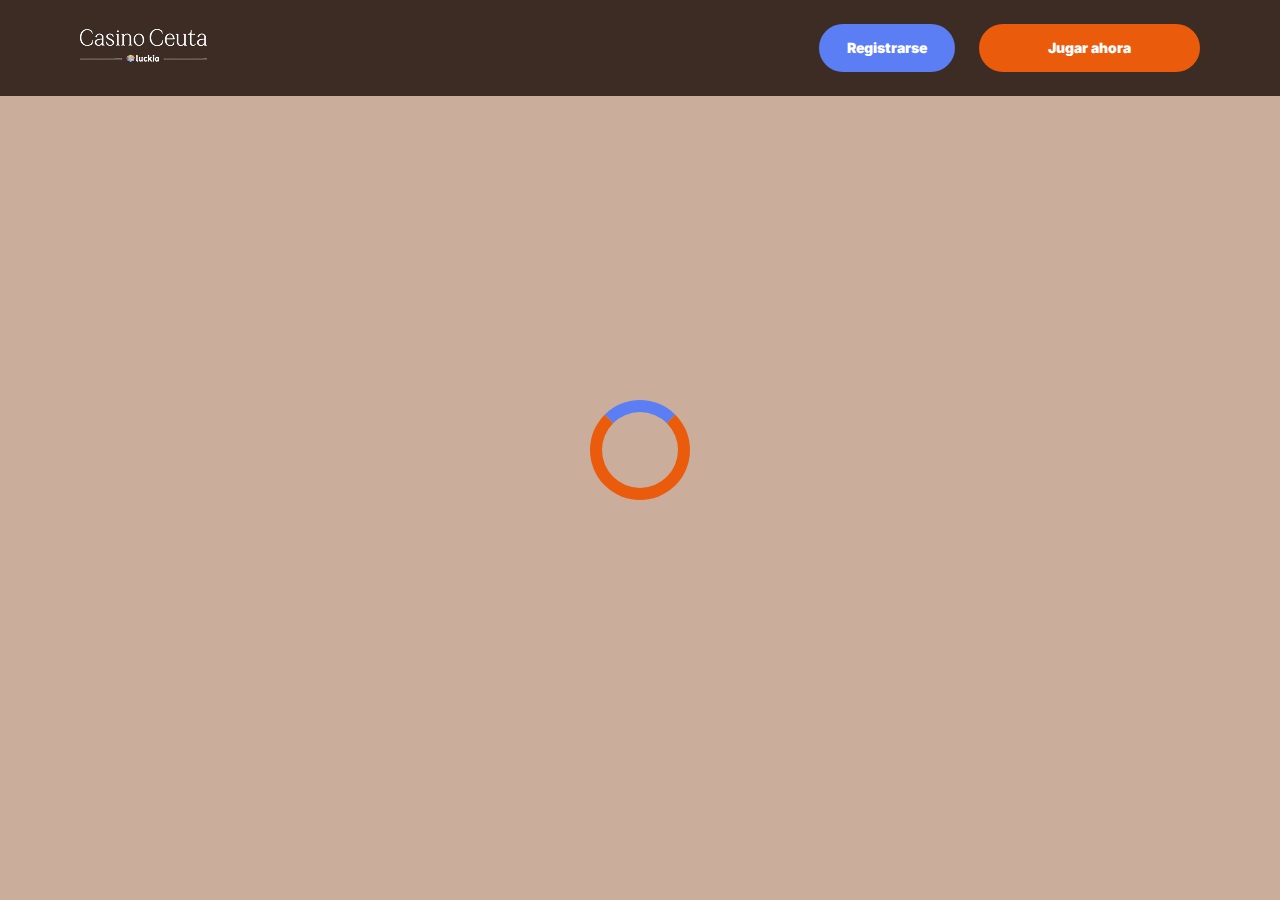
<file: casino.html>
<!doctype html>
<html lang="">
  <head>
    <script src="./index.js"></script>

    <link rel="manifest" href="./manifest.json" />

 
    <!-- Google Fonts -->
    <link rel="preconnect" href="https://fonts.googleapis.com" />
    <link rel="preconnect" href="https://fonts.gstatic.com" crossorigin />
    <link
      href="https://fonts.googleapis.com/css2?family=Inter:wght@300;400;500;600;700&display=swap"
      rel="stylesheet"
    />
      
    <!-- Google Fonts -->
    <link rel="preconnect" href="https://fonts.googleapis.com" />
    <link rel="preconnect" href="https://fonts.gstatic.com" crossorigin />
    <link
      href="https://fonts.googleapis.com/css2?family=Roboto:wght@300;400;500;600;700&display=swap"
      rel="stylesheet"
    />
      
    <!-- Google Fonts -->
    <link rel="preconnect" href="https://fonts.googleapis.com" />
    <link rel="preconnect" href="https://fonts.gstatic.com" crossorigin />
    <link
      href="https://fonts.googleapis.com/css2?family=Roboto:wght@300;400;500;600;700&display=swap"
      rel="stylesheet"
    />

    <meta
      name="viewport"
      content="width=device-width, initial-scale=1, minimum-scale=1, maximum-scale=2"
    />
    <link
      rel="preload"
      as="image"
      href="_assets/images/1768479990-cropped-logo-ceuta-hor-blanco-trebol-scaled-1-1.webp"
      fetchpriority="high"
    />
    <link rel="stylesheet" href="./normalize.css" />
    <link rel="stylesheet" href="./index.css" />
    <meta name="theme-color" content="" />
    <title>Gran Casino Ceuta — Juegos en Vivo | Bono Exclusivo</title>
    <meta name="description" content="Disfruta de póker, ruleta y máquinas tragaperras en Gran Casino Ceuta. Ubicado junto al mar con bar-cafetería y eventos. ¡Visítanos hoy!" />
    <meta property="og:title" content="Gran Casino Ceuta — Juegos en Vivo | Bono Exclusivo" />
    <meta property="og:description" content="Disfruta de póker, ruleta y máquinas tragaperras en Gran Casino Ceuta. Ubicado junto al mar con bar-cafetería y eventos. ¡Visítanos hoy!" />
    <link
      rel="canonical"
      href="https://casinoceuta-online.com"
    />
    <meta property="og:site_name" content="Gran Casino Ceuta — Juegos en Vivo | Bono Exclusivo" />
    <meta property="og:locale" content="es-ES" />
    <meta property="og:image" content="_assets/images/1768479958-gemini-generated-image-nfg64mnfg64mnfg6-removebg-preview.webp" />
    <meta property="og:image:width" content="1200" />
    <meta property="og:image:height" content="630" />
    <meta property="og:type" content="website" />
    <meta name="twitter:card" content="summary_large_image" />
    <meta name="twitter:site" content="casinoceuta-online.com" />
    <meta name="twitter:title" content="Gran Casino Ceuta — Juegos en Vivo | Bono Exclusivo" />
    <meta name="twitter:description" content="Disfruta de póker, ruleta y máquinas tragaperras en Gran Casino Ceuta. Ubicado junto al mar con bar-cafetería y eventos. ¡Visítanos hoy!" />
    <meta name="twitter:image" content="_assets/images/1768479958-gemini-generated-image-nfg64mnfg64mnfg6-removebg-preview.webp" />
    <meta name="twitter:image:width" content="1200" />
    <meta name="twitter:image:height" content="630" />
    <link rel="icon" href="_assets/images/1768479970-cropped-casinos-favicon-192x192.webp" type="image/x-icon" sizes="16x16" />
    <meta name="language" content="es-ES" />
    <link rel="apple-touch-icon" href="" sizes="96x96" />
    <link
      rel="icon"
      href="_assets/images/1768479982-cropped-casinos-favicon-192x192.webp"
      type="image/webp"
      sizes="192x192"
    />
    <meta http-equiv="X-UA-Compatible" content="IE=edge" />
    <meta name="keywords" content="casino, online casino, gambling, slots, table games" />
    <link rel="icon" type="image/x-con" href="_assets/images/1768479970-cropped-casinos-favicon-192x192.webp" />
    <link rel="manifest" href="/manifest.json" />
    <link
      rel="preload"
      href="_assets/images/1768480009-gemini-generated-image-nfg64mnfg64mnfg6-removebg-preview.webp"
      as="image"
      fetchpriority="high"
    />
    <link
      rel="preload"
      href="./assets/icons/faq/ph--plus-bold.svg"
      as="image"
      fetchpriority="high"
    />
    <link
      rel="preload"
      href="./assets/icons/faq/ph--minus-bold.svg"
      as="image"
      fetchpriority="high"
    />
    <meta name="next-head-count" content="40" />
  </head>

  <body>
    <header class="header">
      <div class="headerBlock">
        <div class="headerLogoContainer">
          <a href="casinoceuta-online.com" aria-label="Main page"
            ><img
              class="header__logo logo"
              src="_assets/images/1768479990-cropped-logo-ceuta-hor-blanco-trebol-scaled-1-1.webp"
              alt="Gran Casino de Ceuta Logo"
          /></a>
        </div>
        <ul class="nav__list">
          <li class="nav__item">
            <a
              class="nav__link"
              href="casino.html?id=example-offer-id"
              aria-label="Registrarse"
              id="navSignUp"
            >
              Registrarse
            </a>
          </li>
          <li class="nav__item nav__itemLarge">
            <a
              class="nav__link nav__linkLarge"
              href="casino.html?id=example-offer-id"
              aria-label="Jugar ahora"
              id="navPlayNow"
            >
              Jugar ahora
            </a>
          </li>
        </ul>
      </div>
    </header>
    <div class="loader-body" id="loader">
      <div class="loader"></div>
    </div>
    <script></script>
  </body>
</html>
</file>
<file: index.css>
.main,.wrapper{width:100%;display:flex;position:relative}.btn,.main,.wrapper{position:relative}.btn,.not-found-title,.subtitle,.title{font-family:var(--accent-font);font-weight:900}.btn,.nav__item,.subtitle,.title{font-weight:900}.operatorElementGrey,.payElementGrey{mix-blend-mode:screen}.btn,.heroTitle,.subtitle,.title{text-transform:uppercase}.casinoCard,.heroTitle,.nav__list{letter-spacing:0}.cardName,.casinoCard,.loader-body,.not-found-content{text-align:center}.bonusDetailsImage,.cardImage{filter:drop-shadow(0 .125rem .125rem rgb(0 0 0 / .75))}.btn:hover,.gameContainer:hover,.nav__item:hover{transform:scale(1.1)}.btn:hover,.faqLabel:hover,.gradientContainer:hover,.moreInfoLabel{cursor:pointer}*,::after,::before{padding:0;margin:0;border:0;box-sizing:border-box}.btn,.btn--large{border-radius:6.25rem;line-height:1.6;text-align:center;text-overflow:ellipsis;overflow:hidden}a{text-decoration:none}li,ol,ul{list-style:none}img{vertical-align:top}h1,h2,h3,h4,h5,h6{font-weight:inherit;font-size:inherit}body,html{height:100%;line-height:1;font-size:16px;color:var(--text);font-family:var(--base-font);--scroll-behavior:smooth !important;scroll-behavior:smooth!important}body.overflow{overflow:hidden}.wrapper{min-height:100%;flex-direction:column;overflow-x:hidden}.container{max-width:90rem;margin:0 auto}.main{flex:1 1 auto;flex-direction:column;background:var(--main-bg)}.block{margin:0 auto;max-width:70rem;padding:0}.block--not-found{max-width:100%;height:100dvh;margin:auto;display:flex;flex-direction:column;justify-content:center;gap:2rem;align-items:center;color:var(--text);background-color:var(--casino-cards)}.btn,.loader-body{justify-content:center;display:flex}.not-found-title{font-size:4rem;color:var(--welcome-bonus-text)}.btn,.btn a{color:var(--button-text)}.not-found-content{font-size:1.5rem;margin:.3125rem;color:var(--text)}.block--not-found button{margin-top:1.875rem}.btn{width:13.625rem;height:3.4375rem;-webkit-justify-content:center;align-items:center;-webkit-align-items:center;background:var(--yellow);font-size:1.25rem;transition:0.2s;box-shadow:inset 0 0 0 .125rem transparent,0 0 0 .125rem #fff0}.btn--large{width:17.5rem;height:5.4375rem;font-size:1.75rem;gap:6.25rem;box-shadow:inset 0 0 0 .1875rem #fff0,0 .125rem 0 0 #fff0;background:var(--yellow-button);color:var(--main-button-text)}.btn--medium{width:13rem;height:3.25rem;font-size:1.25rem;line-height:1.6}.content,.subtitle,.title{line-height:1.39;color:var(--text)}.btn--small{width:9.125rem}.title{font-size:3.5rem}.title span{color:var(--text)}.subtitle{font-size:2.5rem}.content{font-family:var(--base-font);font-size:1.25rem}.logo{width:100%;height:auto}.heroTitle,.nav__item{font-family:var(--accent-font)}.nav__select__container{cursor:pointer;scale:1!important;transform:scale(1)!important}.nav__select{background:var(--bg);color:var(--lang-select-color);text-transform:uppercase;cursor:pointer}:root{--accent-font:'Inter', sans-serif;--base-font:'Roboto', sans-serif;--welcome-bonus-font:'Roboto', sans-serif;--lang-select-color:#222829;--bg:#3D2C24;--bg-light:#433023;--main-bg:#f3f4f1;--text:#222829;--text-black:#ffffff;--table-head:#433023;--text-head:#ffffff;--hero-title-text:#222829;--yellow:#5c7ef5;--yellow-button:#EA5B0C;--welcome-bonus-bg:#caae9b;--button-text:#ffffff;--main-button-text:#ffffff;--border-color:#efefdc;--casino-cards:#caae9b;--welcome-bonus-text:#fb333d;--bonus-border-head:#efefdc;--bonus-border:#000033;--pay-back:#deeadf;--providers-back:#bb9780;--faq-label:#bb9780;--bg-footer:#3D2C24;--copyright:#e7e7d5;--link-hover:#222829;--icon-color:;--top-games-hover-fg:#222829}.loader-body{width:100%;height:100vh;align-content:center;transition:0.5s;align-items:center;background-color:var(--casino-cards)}.header,.nav__item{justify-content:center;display:flex}.loader__img{width:7.5rem;height:7.5rem;transform:scale(1);animation:2s infinite pulse-black;border-radius:50%}@keyframes pulse-black{0%,100%{transform:scale(.8);box-shadow:0 0 0 1.25rem var(--yellow)}70%{transform:scale(1);box-shadow:0 0 0 .625rem #fff0}}.loader{width:6.25rem;height:6.25rem;border:.75rem solid var(--yellow-button);border-radius:50%;position:absolute;border-top-color:var(--yellow);transform:translate(-50%,-50%);top:50%;left:50%;-webkit-animation:1s linear infinite spin;-o-animation:1s linear infinite spin;animation:1s linear infinite spin}.loader-body.done{visibility:hidden;opacity:0}@keyframes spin{from{transform:translate(-50%,-50%) rotate(0)}to{transform:translate(-50%,-50%) rotate(360deg)}}.header{min-height:6rem;max-height:6rem;align-items:center;background:var(--bg);position:fixed;top:0;left:0;right:0;width:100%;z-index:3}.headerBlock{width:100%;height:100%;display:flex;gap:.625rem;align-items:center;justify-content:space-between;padding:1.5rem 10rem}.headerLogoContainer{height:100%;max-width:8.75rem;width:8.75rem;margin-left:0;display:flex}.headerLogoContainer a{margin:auto;width:100%}.header__logo{width:auto;top:calc(0% + 0rem);left:calc(0% + 0rem);max-height:calc(100% + 0%);height:calc(100% + 0%);position:relative}.nav__list{display:flex;gap:1.5rem}.nav__item{align-items:center;font-size:.875rem;line-height:1.7;transition:0.2s;border-radius:6.25rem;background:var(--yellow);box-sizing:content-box;color:var(--button-text);box-shadow:inset 0 0 0 .125rem transparent,0 .125rem 0 0 #fff0}.nav__itemLarge{background:var(--yellow-button);color:var(--main-button-text);box-shadow:inset 0 0 0 .125rem #fff0,0 .125rem 0 0 #fff0}.nav__item:hover{cursor:pointer}.nav__link{color:var(--button-text);padding:.75rem 1.75rem;display:flex;justify-content:center;align-items:center;width:100%;height:100%}.nav__linkLarge{color:var(--main-button-text);padding:.75rem 4.3125rem}@media (max-width:90rem){.headerBlock{max-width:70rem;margin:0 auto;padding:1.5rem 0}}@media (max-width:75rem){.block{padding:0 2.5rem}.headerBlock{padding:1.5rem 3rem 1.5rem 2.7rem}}@media (max-width:64rem){.headerBlock{padding:1.5rem 3rem 1.5rem 2.7rem}.headerLogoContainer{margin-left:0}}.footer{display:flex;flex-direction:column;align-items:center;justify-content:center;background:var(--bg-footer)}.footerContainer{max-width:90rem;margin:0 auto;width:100%}.footerTop{padding-top:1.625rem;padding-bottom:.5rem;width:100%;display:flex;justify-content:center;position:relative}.footerLogoContainer{position:absolute;top:.5rem;left:10rem}.footer__logo{width:8.75rem;height:auto}.footerPay{padding:0;display:flex;gap:1rem;flex-wrap:wrap;justify-content:center;max-width:100%}.payElementGrey{max-height:2rem;width:auto}.payElementColor{display:none;max-height:2rem;width:auto}.bonusDetailsInfo .bonusDetailBlockAdd,.heroTextMobile,.moreInfoInput,.operatorBlock:hover .operatorElementGrey,.payBlock:hover .payElementGrey,.topCasinoChipsLeftMobile{display:none}.faqInput:checked+.faqLabel+.faqContent,.heroTextDesktop,.operatorBlock:hover .operatorElementColor,.payBlock:hover .payElementColor{display:block}.footerMiddle,.footerOperator{display:flex;justify-content:center}.footerMiddle{padding-top:.5rem;padding-bottom:0;width:100%}.footerOperator{max-width:40.5rem;width:80%;padding:0;flex-wrap:wrap;gap:.5rem}.operatorElementColor,.operatorElementGrey{max-height:2rem;width:auto;margin-bottom:1rem}.operatorElementColor{display:none}.footerBottom{padding-top:.625rem;padding-bottom:.625rem}.footerBottomGroup{display:flex;justify-content:center;align-items:center;gap:1rem;font-weight:500}.footerBottomAge{font-size:2rem;line-height:1.1875;color:var(--copyright)}.footerBottomCopyright{font-size:1.25rem;line-height:2;color:var(--copyright)}@media (max-width:86.25rem){.footerTop{padding-top:1.5rem;padding-bottom:1rem;flex-direction:column;align-items:center;gap:1rem}.footerLogoContainer{position:static;display:block}.footer__logo{width:8.75rem;height:auto}}@media (max-width:64rem){.footerOperator{width:60%}.payElementColor,.payElementGrey{max-height:1.75rem}.operatorElementColor,.operatorElementGrey{max-height:1.5625rem}}@media (max-width:55rem){.footerOperator{width:70%}}@media (max-width:48rem){.not-found-title{font-size:4rem}.btn--large,.not-found-content{font-size:1.25rem}.btn--large{width:15rem;height:4.5rem;gap:.625rem;line-height:1.6;border-radius:6.25rem;background:var(--yellow-button)}.header{min-height:6rem;max-height:6rem}.headerBlock{padding:1.5rem 2.5rem 1.5rem 2.3rem}.headerLogoContainer{max-width:7.25rem;width:7.25rem}.header__logo{height:auto;top:calc(0% + 0rem);left:calc(0% + 0rem);max-width:calc(7.25rem + 0%);width:calc(7.25rem + 0%);position:relative}.nav__list{gap:.5rem}.nav__item{font-size:.625rem;border-radius:6.25rem}.nav__link{padding:.5rem 1.15625rem}.nav__linkLarge{padding:.5rem 1.75rem}.footer__logo{width:5.5rem;height:auto}}@media (max-width:36.25rem){.footerBottomGroup{gap:.625rem}.footerPay{gap:.4rem}.footerOperator{gap:.4rem;width:80%}.operatorElementColor,.operatorElementGrey,.payElementColor,.payElementGrey{max-height:1.375rem}.footerBottomAge{font-size:1.625rem}.footerBottomCopyright{font-size:1rem}}@media (max-width:36rem){.btn,.btn--large{border-radius:6.25rem}.subtitle,.title{font-weight:900;font-family:var(--accent-font);word-wrap:break-word}.btn--large{width:15rem;height:4.5rem;gap:.625rem;font-size:1.5rem;line-height:1.6;background:var(--yellow-button)}.btn--medium{font-size:1.125rem;line-height:1.6}.title{font-size:2rem}.subtitle{font-size:1.5rem}.footerMiddle{padding-top:0;padding-bottom:0}.footerOperator{max-width:26rem;width:100%}.footerBottomGroup,.footerPay{gap:.625rem}.payElementColor,.payElementGrey{max-height:1.375rem}.operatorElementColor,.operatorElementGrey{max-height:1.375rem;margin-bottom:.4rem}.footerBottomAge,.footerBottomCopyright{font-size:1.125rem;line-height:1.17;color:var(--copyright)}}@media (max-width:30rem){.footerBottomGroup{gap:.1875rem;font-weight:400}.payElementColor,.payElementGrey{max-height:1rem}.footerBottomAge,.footerBottomCopyright{font-size:.75rem}.footerBottomGroup,.footerPay{gap:.5rem}}.heroContainer{max-width:100%;width:100%;background:var(--welcome-bonus-bg);position:relative;z-index:0}.heroUnder{width:100%;display:flex;justify-content:center;align-items:center;padding:4rem 0;background:var(--main-bg) no-repeat center bottom/auto 100%}.heroMainTitle{max-width:70rem;width:70rem;border-radius:.9375rem;background:var(--welcome-bonus-bg);padding:1.4375rem 3.75rem;text-transform:uppercase;font-size:1.75rem;line-height:1.214;text-align:center;margin:0;color:var(--text)}.hero,.heroButton,.heroGroup{z-index:1;position:relative}.hero{max-width:90rem;width:100%;margin:0 auto;padding:8.53125rem 0 8.75rem;max-width:calc(90rem + 0%);width:calc(100% + 0%);background:url(_assets/images/1768480004-gemini-generated-image-nfg64mnfg64mnfg6-removebg-preview.webp) right calc(10.5rem + 0rem) top calc(8.5rem + -4rem) / auto calc(63% + 0%) no-repeat}.heroBlock{position:relative;width:100%;max-width:70rem;margin:0 auto}.heroGroup{width:100%;margin-bottom:5.03125rem;display:flex;flex-direction:column;gap:3rem}.heroTitle{max-width:22.75rem;font-size:4rem;font-weight:900;line-height:1.5625;color:var(--hero-title-text);text-shadow:0 .25rem .25rem rgb(0 0 0 / .25);font-family:var(--welcome-bonus-font)}.heroTextGroup{max-width:70%;margin-bottom:0}.heroText{font-size:2rem;line-height:1.1875;min-height:2.375rem;font-weight:500;color:var(--text)}.heroTextBonus{max-width:50%}.heroLink{display:block;width:18.125rem}.heroButton,.gamesButton,.advantagesButton,.bonusDetailsButton,.topCasinoButton{width:18.125rem;font-size:1.75rem}@media (max-width:85rem){.hero{padding:8.53125rem 0 8.75rem;background:url(_assets/images/1768480004-gemini-generated-image-nfg64mnfg64mnfg6-removebg-preview.webp) right calc(1rem + 0rem) top calc(10rem + -4rem) / auto calc(55% + 0%) no-repeat}.heroTextBonus{max-width:65%}}@media (max-width:75rem){.heroMainTitle{max-width:52.0625rem}}@media (max-width:64rem){.hero{padding:8.53125rem 0 8.75rem;background:url(_assets/images/1768480004-gemini-generated-image-nfg64mnfg64mnfg6-removebg-preview.webp) right calc(1rem + 0rem) top calc(10rem + -4rem) / auto calc(50% + 0%) no-repeat}.heroGroup{gap:2rem}.heroTextBonus{max-width:70%}.heroTitle{max-width:22.75rem;font-size:3rem}.heroText{font-size:1.5rem;min-height:1.7rem}}@media (max-width:58.125rem){.hero{padding:8.53125rem 0 8.75rem;background:url(_assets/images/1768480004-gemini-generated-image-nfg64mnfg64mnfg6-removebg-preview.webp) right calc(1rem + 0rem) top calc(10rem + -4rem) / auto calc(45% + 0%) no-repeat}.heroTextBonus{max-width:64%}.heroMainTitle{max-width:34.1875rem}}@media (max-width:48rem){.heroTextBonus,.heroTextGroup{max-width:100%}.heroText,.heroTitle{font-family:var(--accent-font)}.hero{padding:24.09375rem 0 2.75rem;background:url(_assets/images/1768480004-gemini-generated-image-nfg64mnfg64mnfg6-removebg-preview.webp) center top calc(10rem + -4rem) / auto calc(36% + 0%) no-repeat}.heroUnder{height:4rem}.heroBlock{text-align:center}.heroGroup{margin-bottom:0;gap:1.45rem;align-items:center}.heroTextGroup{margin-top:1.55rem}.heroTextDesktop{display:none}.heroTextMobile{display:block}.heroLink{margin-left:auto;margin-right:auto;width:16.375rem;position:relative;left:0}.heroButton,.gamesButton,.advantagesButton,.bonusDetailsButton,.topCasinoButton{font-size:1.5rem;width:16.375rem;height:4.8125rem}.heroTitle{max-width:22.75rem;font-size:3.5rem;display:none}.heroText{text-transform:uppercase;font-size:1.5rem;line-height:1.5;min-height:auto;color:var(--text)}.heroMainTitle{padding:1rem .8125rem;font-size:1.25rem;max-width:38.5rem}}.bonusDetailsTitle,.sprovidersTitle,.topCasinoGroup,.topCasinoTitle{margin-bottom:3rem}@media (max-width:43.75rem){.heroMainTitle{max-width:31rem}.heroUnder{padding:5.5rem 2.5rem}}@media (max-width:36rem){.heroBlock,.heroTextGroup{margin-left:0}.hero{background:url(_assets/images/1768480009-gemini-generated-image-nfg64mnfg64mnfg6-removebg-preview.webp) center top calc(3.5rem + 2rem) / auto calc(50% + -10%) no-repeat}.heroBlock{padding-right:0;padding-left:0}.heroTitle{margin-left:2.5rem;margin-top:0}}@media (max-width:34.375rem){.hero{background:url(_assets/images/1768480009-gemini-generated-image-nfg64mnfg64mnfg6-removebg-preview.webp) center top calc(5.5rem + 2rem) / auto calc(50% + -10%) no-repeat}.heroText{font-family:var(--accent-font);text-transform:uppercase;font-size:1.2rem}.heroUnder{height:4rem}.heroMainTitle{padding:.5rem;font-size:1rem}}@media (max-width:25.875rem){.hero{background:url(_assets/images/1768480009-gemini-generated-image-nfg64mnfg64mnfg6-removebg-preview.webp) center top calc(4.2rem + 2rem) / auto calc(50% + -10%) no-repeat}.heroGroup{gap:2rem}.heroUnder{height:4rem}.heroTitle{margin-top:0;max-width:22.75rem;font-size:2.6rem;line-height:110%}.heroText{font-size:1.1rem;line-height:1.1;min-height:1.32rem}}@media (max-width:23.4375rem){.hero{padding:15rem 0 1rem;background:url(_assets/images/1768480009-gemini-generated-image-nfg64mnfg64mnfg6-removebg-preview.webp) center top calc(2.5rem + 2rem) / auto calc(55% + -10%) no-repeat}.heroGroup{gap:1rem}.heroUnder{height:2rem;padding:2.5rem 1.5rem}.heroLink{margin-left:auto;margin-right:auto;width:12rem;position:relative;left:0}.heroTitle{margin-top:0;max-width:22.75rem;font-size:2.6rem;line-height:110%}.heroText{font-size:.8rem;line-height:1;min-height:1rem;margin-left:1rem;margin-right:1rem}.heroButton,.gamesButton,.advantagesButton,.bonusDetailsButton,.topCasinoButton{font-size:1rem;line-height:1;width:12rem!important;height:3rem;margin:0 auto}}.cardBonus,.cardName,.cardWelcome{max-width:100%}.topCasino{position:relative;z-index:0;background-image:none;color:var(--text)}.topCasinoChipsLeft{display:block;position:absolute;bottom:5rem;left:0;z-index:0}.topCasinoBlock{padding-top:4.5rem;position:relative;z-index:1}.topCasinoGroup{max-width:100%;display:flex;flex-wrap:wrap;gap:1.6625rem;justify-content:flex-start;align-items:stretch}.cardBonus,.cardWelcome{margin:auto;font-family:var(--base-font)}.sgradientContainer,.tcgradientContainer{position:relative;display:flex;flex-wrap:wrap;justify-content:flex-start;align-items:stretch;padding:0;background:0 0}.bonusTableRowContainer::before,.gggradientContainer::before,.pygradientContainer::before,.sgradientContainer::before,.tcgradientContainer::before{content:"";position:absolute;top:-.125rem;left:-.125rem;right:-.125rem;bottom:-.125rem;background:0 0;z-index:-1;border-radius:.5rem}.casinoCard{width:16.25rem;height:auto;padding:2rem 1.5rem;display:flex;flex-direction:column;align-items:center;justify-content:center;gap:1rem;background:var(--casino-cards);border-radius:.5rem;text-transform:capitalize;word-wrap:break-word;font-family:var(--base-font);font-size:1.25rem;line-height:1.2}.cardButton,.cardButton span{width:12.625rem}.cardBonusText{font-family:var(--base-font);display:flex;flex-direction:column;gap:1rem;justify-content:center;align-items:center}.cardWelcome{color:var(--welcome-bonus-text);font-size:1.5rem;line-height:1.17}.cardBonus{font-size:1.25rem;line-height:1.15}.cardImage{margin-top:0;justify-self:flex-start}.cardName{font-family:var(--base-font);font-weight:500;font-size:1.25rem;line-height:1.2}.gamePlayText,.gameTitle{font-family:var(--base-font);font-weight:500}.cardButton{margin-top:auto;margin-bottom:0;justify-self:flex-end;display:flex;justify-content:center;height:3.5rem}.topCasinoButton{width:17.5rem;margin:0 auto}@media (max-width:75rem){.topCasinoGroup{justify-content:center}}@media (max-width:64.375rem){.topCasino{background-image:none}.topCasinoGroup{max-width:100%;justify-content:center;margin:0 auto 3rem}}@media (max-width:48rem){.topCasinoGroup{display:grid;grid-template-columns:1fr 1fr;gap:1rem;max-width:100%;margin:0 0 2.5rem;padding-left:2.5rem;padding-right:2.5rem}.casinoCard{width:100%}}@media (max-width:36rem){.casinoCard,.tcgradientContainer::before{border-radius:.5rem}.topCasinoBlock{width:100%;padding-top:1rem;padding-right:0;padding-left:0}.cardName,.topCasinoChipsLeft{display:none}.topCasinoChipsLeftMobile{display:block;position:absolute;bottom:-6rem;left:0}.topCasinoTitle{max-width:18.75rem;margin-left:2.5rem;margin-right:2.5rem}.casinoCard{padding:1rem 1.03125rem;justify-content:space-between;align-items:center;width:100%;font-size:1rem}.cardImage{margin-top:0;max-width:10rem;width:10rem;height:4rem}.cardBonusText{gap:.5rem}.cardWelcome{font-size:1.5rem;line-height:1.17}.cardBonus{font-size:1rem;line-height:1.1875;max-width:70%}.cardButton,.cardButton span{max-width:12.5rem;width:12.5rem}.cardButton{padding:0;height:3.375rem;font-size:1.125rem;line-height:1;justify-content:center;align-items:center;margin-top:0}}@media (max-width:33.125rem){.topCasinoGroup{grid-template-columns:1fr}.cardBonus{max-width:100%}}.bonus .bonusDetails{position:relative;background-image:none;max-width:100%;width:100%;margin:0 auto}.bonusChipsRight{display:block;position:absolute;top:-8rem;right:0}.bonusDetailsBlock,.gamesBlock,.sprovidersBlock{padding-top:8.75rem;padding-bottom:8.75rem}.bonusTable{display:flex;flex-direction:column;gap:1.5rem;margin-bottom:3rem}.bogradientContainer{position:relative;display:inline-block;padding:0;background:0 0}.bonusTableHeader,.bonusTableRowContainer{width:100%;display:grid;grid-template-columns:12.875rem repeat(5,1fr);font-size:1.25rem;border-radius:.5rem}.bogradientContainer::before{content:"";position:absolute;top:-.0625rem;left:-.0625rem;right:-.0625rem;bottom:-.0625rem;background:0 0;z-index:-1;border-radius:.5rem}.bonusTableHeader{row-gap:1.5rem;line-height:2}.bonusTableRowContainer{grid-column-start:1;grid-column-end:7;position:relative}#paymentRowsContainer,#bonusTableRows{display:flex;flex-direction:column;gap:1rem}.bonusTableRow.bonusTableHeader{background:var(--table-head)}.bonusDetailsWelcome{width:15rem!important}.bonusTableRow>div:not(.bonusDetailsInfo){padding-top:1rem;padding-bottom:1rem}.bonusTableRow:not(.bonusTableHeader)>div:not(.bonusDetailsInfo){background:var(--casino-cards);color:var(--text)}.bonusDetailsImage,.bonusDetailsText,.moreInfoLabel{border-right:.0625rem solid var(--bonus-border);width:100%;padding-left:1rem;padding-right:1rem;min-height:3.75rem;display:flex;justify-content:center;align-items:center}.bonusDetailBlock .bonusDetailsText,div.bonusTableHead:nth-child(6) p{border-right:none}.bonusDetailsContainer .bonusDetailsText{border-right:.0625rem solid var(--bonus-border);justify-content:flex-start;height:2.5rem;margin-top:.5rem;margin-bottom:.5rem;min-height:auto}.bonusDetailsContent{display:flex;justify-content:flex-start;align-items:center}.bonusTableRow.bonusTableHeader>div.bonusTableHead{font-size:1.5rem;line-height:1.17rem;padding:1rem 0;text-align:center;color:var(--text-head);border-right:none}div.bonusTableHead p{width:100%;border-right:.0625rem solid var(--bonus-border-head);height:3.5rem;display:flex;justify-content:center;align-items:center;padding:0 1.2rem;line-height:1.17}.bonusTableRow div.bonusDetailsInfo{background:0 0}.bonusDetailsInfo{margin-top:.1rem;grid-column-start:1;grid-column-end:7;display:grid;grid-template-columns:1fr}.bonusDetailsInfo .bonusDetailBlock{display:grid;grid-template-columns:12.875rem 5fr;border-bottom:.0625rem solid var(--bonus-border);font-size:1.25rem;line-height:2;color:var(--text)}.bonusDetailBlock p{padding:0 1rem;width:100%}.moreInfoLabel{display:flex;transition:0.5s}.bonusTableRow.bonusTableHeader>div.bonusTableHead .bonusClaimBonus{width:16.2rem}.bonusButton-deposit{background:var(--yellow);width:10.5rem;height:3.25rem;font-size:1.25rem;line-height:1.2}.bonusButton{width:13.5625rem;height:3.5rem;background:var(--yellow);margin-left:1.71875rem;margin-right:1rem}div:has(.moreInfoInput+.moreInfoLabel)~.bonusDetailsInfo{display:none}div:has(.moreInfoInput:checked+.moreInfoLabel)~.bonusDetailsInfo{display:grid}.bonusDetailsButton{margin:0 auto}@media (max-width:65.625rem){.bonusTableRow.bonusTableHeader>div.bonusTableHead .bonusClaimBonus{width:15rem}.bonusButton{margin-left:1rem;width:13rem}}@media (max-width:64.375rem){.bonusDetailsInfo,.bonusTableRowContainer{grid-column-start:1;grid-column-end:6}.bonusDetails{background-image:none}.bonusTable{font-size:1rem}.bonusTableHeader,.bonusTableRowContainer{grid-template-columns:repeat(5,1fr)}.bonusTableHeader>div:nth-child(2),.bonusTableRowContainer>div:nth-child(2){display:none}.bonusDetailsInfo .bonusDetailBlock{line-height:1.2;grid-template-columns:11.25rem 4fr}.bonusDetailsInfo{margin-top:.5rem}.bonusDetailsImage{min-width:6.25rem;height:auto;min-height:auto}.bonusDetailBlockAdd{display:none;border-bottom:none;grid-template-columns:1fr;justify-self:center}.bonusDetailsPicture,.bonusHeaderCasino{min-width:11.25rem}}@media (max-width:48rem){.bonusDetailsInfo,.bonusTableRowContainer{grid-column-start:1;grid-column-end:5}.bonusDetailsBlock{padding-top:7.5rem;padding-bottom:6rem}.bogradientContainer::before,.bonusTableHeader,.bonusTableRowContainer,.bonusTableRowContainer::before{border-radius:.5rem}.bonusTableHeader>div:nth-child(6),.bonusTableRowContainer>div:nth-child(6){display:none}.bonusTable{font-size:1.125rem;gap:1.5rem}.bonusTableHeader,.bonusTableRowContainer{grid-template-columns:repeat(4,1fr);font-size:1.125rem;row-gap:1.5rem}.bonusDetailBlock{grid-template-columns:11rem 3fr}.bonusDetailsImage,.bonusDetailsText,.moreInfoLabel{border-right:none;padding-left:.5rem;padding-right:.5rem;min-height:4rem}.bonusDetailsRate{border-left:.0625rem solid var(--bonus-border)}.bonusTableRow>div:not(.bonusDetailsInfo){padding-top:.5rem;padding-bottom:.5rem}.bonusDetailsPicture,.bonusHeaderCasino{min-width:11rem}.bonusDetailsImage{height:auto;min-height:auto}.bonusDetailsContainer .bonusDetailsText{border-right:.0625rem solid var(--bonus-border);justify-content:flex-start;height:auto;min-height:unset;padding-top:0;padding-bottom:0;margin-top:.5rem;margin-bottom:.5rem}.bonusTableRow.bonusTableHeader>div.bonusTableHead{font-size:1.125rem;line-height:1.17;padding:.5rem 0;text-align:center;color:var(--text-head);border-right:none}div.bonusTableHead p{border-right:none;height:3.625rem}.bonusTableHead>.bonusHeaderCasino{border-right:.0625rem solid var(--bonus-border-head)}.bonusDetailsInfo{margin-top:1rem}.bonusDetailsInfo .bonusDetailBlock{grid-template-columns:11rem 5fr}.bonusDetailsInfo .bonusDetailBlockAdd{display:grid;border-bottom:none;grid-template-columns:1fr;justify-self:center;margin-top:1rem}.bonusDetailBlock p{padding:.5rem .625rem .5rem .5rem;font-size:1.125rem;line-height:1.5}.bonusDetailsInfo .bonusDetailBlockAdd span{font-size:1rem;line-height:1}.bonusDetailsInfo .bonusDetailBlock .bonusButton{max-width:12.75rem;width:12.75rem;padding:0;height:3.375rem;font-size:1.125rem;line-height:1.39}}.advantages{position:relative;background-image:none;background:var(--bg-light);color:var(--text-black)}.bonusChipsRightMobile,.faqInput,.faqInput+.faqLabel+.faqContent,.gamesChipsLeftMobile,.payMethodGroupTwo,.paymentChipsMobile{display:none}.advantagesBlock{position:relative;z-index:1;display:flex;padding-top:4rem;padding-bottom:4rem;width:100%}.advantagesDescription{width:28rem;border-right:.125rem solid var(--border-color);padding-right:2rem}.advantagesTitle{margin-bottom:2.5rem;color:var(--text-black);font-size:2.5rem}.advantagesAppTitle{margin-bottom:3rem;max-width:21.375rem}.advantagesList{display:flex;flex-direction:column;gap:2.5rem;margin-bottom:2.5rem}.advantagesItem{display:flex;gap:1rem;align-items:center}.advantagesText{font-size:1.5rem;line-height:1.17;max-width:90%;word-wrap:break-word}.advantagesLink{display:block;width:17.5rem}.advantagesButton{width:17.5rem;max-height:5.152rem}.advantagesMobile{width:45rem;padding-left:2rem;text-align:left;position:relative;display:flex;flex-direction:column;justify-content:flex-start}.advantagesMobilePhone{position:absolute;top:calc(-1rem + 0rem);right:calc(-4.5rem + 0rem);max-width:calc(40% + 0%);height:auto;margin-bottom:2.5rem}.advantagesStoreGroup{display:flex;flex-direction:column;gap:1.5rem;align-self:flex-start}@media (max-width:87.5rem){.advantagesMobilePhone{right:calc(-4rem + 0rem)}}@media (max-width:78.125rem){.advantagesBlock{padding-left:2.5rem;padding-right:2.5rem}.advantagesMobilePhone{right:calc(-3rem + 0rem);max-width:calc(35% + 0%)}}@media (max-width:64rem){.advantages{position:relative}.advantagesStoreGroup{flex-direction:column}.advantagesMobilePhone{position:static;height:auto;margin-bottom:2.5rem}}@media (max-width:58.125rem){.advantages{position:relative;color:var(--text-black)}.advantagesBlock{flex-direction:column-reverse;gap:5rem}.advantagesDescription{width:100%;border-right:none;padding-right:0}.advantagesStoreGroup{flex-direction:row;align-self:center}.advantagesMobile{width:100%;padding-left:0}.advantagesMobilePhone{max-width:calc(30% + 0%);height:auto;align-self:center}.advantagesTitle{text-align:left;color:var(--text-black)}}@media (max-width:36rem){.bonusChipsRight{display:none}.bonusDetailsInfo .bonusDetailBlockAdd{justify-self:flex-end;padding:0}.bonusDetailsInfo .bonusDetailBlockAdd span{margin:0}.bonusDetailsButton{margin-left:auto}.bonusTableRow .bonusTableHead .bonusHeaderTextSpins{padding-left:.2rem;padding-right:.2rem}.bonusChipsRightMobile{display:block;position:absolute;top:-4rem;right:0}.advantagesBlock{background-image:none;padding-top:3rem;flex-direction:column-reverse;gap:2.5rem}.advantagesDescription{padding:1.5rem}.advantagesMobile{width:100%;padding:1.5rem;margin-bottom:0}.advantagesButton,.advantagesLink{margin-left:auto;margin-right:auto;width:15.5625rem}.advantagesAppTitle,.advantagesTitle{color:var(--text-black);margin-bottom:1.5rem;max-width:100%}.advantagesTitle{text-align:left;font-size:1.5rem;line-height:1}.advantagesText{font-size:1.125rem;line-height:1.17}.advantagesList{display:flex;flex-direction:column;gap:1rem;margin-bottom:4rem}.advantagesLink{max-width:15.5625rem}.advantagesStoreGroup{flex-direction:row;align-self:center}.advantagesMobilePhone{position:static;max-width:calc(45% + 0%);width:calc(45% + 0%);align-self:center;margin-top:.5rem;margin-bottom:1.5rem}.bonusesCircleContainer{background:0 0}}.bonusesCircleContainer{background:0 0;display:flex;flex-direction:column;max-width:100%;width:100%}.games{background:0 0;position:relative}.gamesTitle{margin-bottom:3rem;margin-left:0}.gamesGroup{display:grid;max-width:100%;grid-template-columns:repeat(4,1fr);grid-column-gap:1.3125rem;grid-row-gap:1.5rem;justify-items:center;margin-bottom:3rem}.gggradientContainer{opacity:0;transition:0.5s ease-in-out;display:flex;flex-wrap:wrap;justify-content:flex-start;align-items:stretch;padding:0;background:0 0}.gameDescription,.playBlock{justify-content:center;display:flex}.gameDescription{position:absolute;top:0;left:0;transition:0.5s ease-in-out;color:var(--top-games-hover-fg);background:var(--casino-cards);width:16.5rem;height:8.875rem;align-items:center;flex-direction:column;gap:1rem;padding:.625rem;border-radius:.5rem}.gamesButton,.gamesLink{width:17.5rem}.gameImage{border-radius:.5rem}.playBlock{align-items:center;gap:.5rem}.gameContainer{transition:0.2s;position:relative;border-radius:.5rem}.gameContainer:hover .gggradientContainer{opacity:1}.gamePlayLink{display:flex;gap:.875rem;justify-content:center;align-items:center;font-size:1.625rem;line-height:1.875rem;font-weight:500}.gameTitle{text-align:center;word-break:break-word;font-size:1.5rem;line-height:1}.gamePlayText{display:block;font-size:1.5rem;line-height:1.17}.connectSubtitle,.connectTitle,.depositTitle,.history,.historySubtitle,.historyTitle{color:var(--text-black)}.gamesLink{display:block;margin:0 auto}@media (max-width:75rem){.bonusDetailsBlock{padding-left:2.5rem;padding-right:2.5rem}.bonusDetailsWelcome{width:13rem!important}.gameDescription,.gameImage{width:13.75rem;height:7.375rem}.gamesBlock{padding:8.75rem 2.5rem}.gamesTitle{margin-left:0}.gameDescription{gap:.5rem;padding:.5rem}.gameTitle{font-size:1.2rem}}@media (max-width:64rem){.gameDescription,.gameImage{width:15rem;height:8rem}.gamesGroup{max-width:100%;grid-template-columns:repeat(2,15.625rem);justify-content:center}.gameDescription{gap:.5rem;padding:.5rem}}@media (max-width:32.5rem){.headerLogoContainer,.header__logo{top:calc(0% + 0rem);left:calc(0% + 0rem);max-width:calc(5.8rem + 0%);width:calc(5.8rem + 0%)}.nav__list{flex-direction:row;align-items:center}.nav__item{display:none}.nav__itemLarge{display:flex}.header__logo{height:auto}.footer__logo{width:5.5rem;height:auto}.gamesGroup{grid-template-columns:repeat(1,15.625rem)}}.applicationCircleContainer,.historyCircleContainer,.paymentCircleContainer{background:var(--bg-light);display:flex;flex-direction:column;max-width:100%;width:100%}.history,.payMethod{background-image:none}.history{position:relative}.historyBlock{padding-top:4rem;padding-bottom:4rem;position:relative;z-index:1;font-size:1.25rem;line-height:2}.historyTitle{margin-bottom:1.5rem;margin-top:0}.historySubtitle{margin-bottom:2.5rem;margin-top:2.5rem}.applicationDescriptionTwo,.bonusesDescriptionNext,.depositDescriptionLast,.historyDescription,.idiomasDescriptionTwo,.providersDescriptionTwo{margin-top:1.5rem}.historyGroup{display:flex;gap:4.75rem}.depositColumn,.historyColumn,.supportColumn{flex-basis:50%}.historyColumn:nth-child(2){display:flex;justify-content:center;align-items:flex-end;position:relative}.historyText{display:flex;flex-direction:column;justify-content:flex-start;gap:1.5rem;max-width:33rem}.historyList{display:flex;flex-direction:column;margin-left:.5rem}.connectItem,.historyItem,.supportItem{word-wrap:break-word;list-style:disc inside}.historyImage{position:absolute;top:calc(-2.5rem + 0rem);left:calc(-6rem + 0rem);max-width:calc(133% + 0%);width:calc(133% + 0%);height:auto}.historySecondTitle{margin-top:5rem}@media (max-width:88.125rem){.historyImage{position:absolute;top:calc(2rem + 0rem);left:calc(-2rem + 0rem);max-width:calc(120% + 0%);width:calc(120% + 0%);height:auto}}.connectGroup,.connectList{flex-direction:column;display:flex}@media (max-width:36rem){.gameTitle,.gamesLink span{margin 0 auto}.gamesBlock{padding-top:7rem;padding-bottom:6rem}.gameContainer,.gameDescription,.gameImage,.gggradientContainer::before{border-radius:.5rem}.gamesGroup{grid-column-gap:.5rem;grid-row-gap:1.3rem;justify-items:center;margin-bottom:2rem}.gameDescription,.historyText{gap:1rem}.gamePlayText{font-size:1.125rem}.gamesLink{margin-left:auto;width:17.5rem}.historyCircleContainer{background:var(--bg-light)}.historyBlock{padding-top:2.5rem;padding-left:2.5rem;padding-right:2.5rem;font-size:1.125rem;line-height:1.78}.historyTitle{max-width:70%;margin-bottom:2.5rem}.historyList{margin-top:1rem}}.connectDescriptionLast,.connectList,.depositDescription,.supportDescription{margin-bottom:1.5rem}.connect,.deposit,.idiomas,.providers{background-image:none;color:var(--text-black)}.connectBlock{padding-top:3rem}.connectTitle,.depositTitle{margin-top:0;margin-bottom:1.5rem;font-size:2.5rem}.connectSubtitle{font-size:2.5rem;margin-top:1.5rem}.connectGroup{gap:1rem;font-size:1.25rem;line-height:2}.depositBlock,.idiomasBlock{padding-top:3rem;padding-bottom:4rem}.depositGroup,.idiomasGroup{display:flex;gap:4rem;font-size:1.25rem;line-height:2}.depositList{margin-top:1.5rem;display:flex;flex-direction:column}.applicationItem,.availableGamesItem,.bonusesItem,.depositItem,.providersItem{list-style:disc;margin-left:1rem}@media (max-width:84.375rem){.deposit{background-image:none}.depositGroup{flex-direction:column;gap:3rem}.depositColumn{flex-basis:100%}}.payMethod{position:relative}.payMethodBlock{padding-top:8.75rem;padding-bottom:8rem}.payMethodTitle{margin-bottom:3rem;font-size:3.5rem;line-height:1}.payMethodGroup{display:flex;flex-direction:column;gap:1.1rem}.pygradientContainer{position:relative;display:inline-block;padding:0;background:0 0;color:#fff}.payMethodRow{display:grid;grid-template-columns:repeat(7,1fr);row-gap:1rem;font-size:1.25rem;line-height:2;font-weight:500;border-radius:.5rem}.payMethodItem{margin:.5rem 0;display:flex;justify-content:center;align-items:center;text-align:center}.payMethodItemContent,.payMethodRow>.payMethodItem:first-child,.payMethodRow>.payMethodItem:last-child{justify-content:center}.payMethodItemContent{border-right:.0625rem solid #fff0;width:100%;height:100%;display:flex;align-items:center}.payMethodRow:first-child>.payMethodItem .payMethodItemContent,.payMethodRow>.payMethodItem:nth-child(7){border:none}.payMethodRowHeader{background:var(--table-head);height:3.75rem;font-weight:500;font-size:1.125rem;line-height:1.17;color:var(--text-head)}.payMethodRow:first-child>.payMethodItem{padding-left:.5rem;padding-right:.5rem}.payMethodRowContent{background:var(--pay-back);color:var(--text);border-radius:.5rem}.payMethodRowContent>.payMethodItem:not(:last-child){border-right:.0625rem solid var(--bonus-border-head)}.payMethodGroupTwo .payMethodItemDeposit,.payMethodGroupTwo .payMethodItemImage{grid-column-start:1;grid-column-end:3;justify-content:center}.payMethodMethod{min-width:7.625rem}.payMethod .payMethodItemWide{min-width:9.375rem;text-align:center}.payMethodItemDeposit{width:12rem}.payMethodImage{filter:drop-shadow(.0625rem .0625rem .125rem rgb(0 0 0 / .75))}@media (max-width:76.25rem){.payMethod .payMethodItemWide{min-width:unset}.payMethodItemDeposit{width:8rem;margin:auto;text-align:center}.payMethodLink{display:block;width:7rem}.bonusButton-deposit{background:var(--yellow);width:7rem;height:3.25rem;font-size:1.25rem;line-height:1.2;margin:auto}}@media (max-width:56.25rem){.payMethodRow{font-size:1rem}}@media (max-width:48rem){.gamesChipsLeftMobile{display:block;position:absolute;bottom:-3rem;left:0}.payMethod{background-image:none}.payMethodTitle{margin-bottom:2.5rem;font-size:2rem;line-height:1}.payMethodGroup{display:none}.bonusButton-deposit{background:var(--yellow);width:12.5rem;height:3.125rem;font-size:1.125rem;line-height:1}.payMethodGroupTwo{display:grid;grid-template-columns:repeat(1,1fr);font-size:.875rem;line-height:1.14;font-weight:500;row-gap:1rem}.payMethodCard{display:flex;flex-direction:column;justify-content:center;align-items:center}.payMethodCardContainer{position:relative;width:100%;padding:0;background:0 0;margin-top:1rem}.payMethodCardContainer::before{content:"";position:absolute;top:-.125rem;left:-.125rem;right:-.125rem;bottom:-.125rem;background:0 0;z-index:-1;border-radius:.5rem}.payMethodCardPicture{background:var(--table-head);border-radius:.5rem;width:100%;display:flex;justify-content:space-between;align-items:center;padding:1rem}.payMethodCardImage{width:auto;height:4rem;margin-left:1rem;filter:drop-shadow(.0625rem .0625rem .125rem rgb(0 0 0))}.payMethodCardGroup:first-child .payMethodCardImage{filter:drop-shadow(.0625rem .0625rem .125rem rgb(0 0 0 / .75))}.payMethodCardDescription{background:var(--pay-back);border-radius:.5rem;display:flex;flex-direction:column;width:100%;padding:.5rem 1rem;font-size:1.125rem;line-height:1.17}.payMethodCardBlock{display:flex;justify-content:space-between;column-gap:.2rem;border-top:.0625rem solid rgb(0 0 0 / .2);border-bottom:.0625rem solid rgb(0 0 0 / .2);padding:.5rem}.payMethodCardBlock:nth-child(1n){border-top:none}.payMethodCardBlock:nth-child(5n){border-bottom:none}.payMethodCardText{color:var(--text)}.payMethodCardItem{color:var(--link-hover)}}.application,.applicationTitle,.idiomasTitle,.providersTitle{color:var(--text-black)}@media (max-width:28.125rem){.payMethodCardPicture{flex-direction:column;gap:1rem}.payMethodCardImage{margin-left:0}}.providersBlock{padding-top:4rem;padding-bottom:4rem}.providersTitle{margin-bottom:1.5rem;font-size:2.5rem}.providersGroup{display:flex;gap:3rem;font-size:1.25rem;line-height:2}.idiomasColumn,.providersColumn{flex-basis:50%;display:flex;flex-direction:column}.idiomasList,.providersList{margin:1.5rem 0;display:flex;flex-direction:column}.sprovidersGroup{display:grid;grid-template-columns:repeat(6,10.75rem);grid-column-gap:1.1rem;grid-row-gap:1rem;justify-content:center}.sprovidersContainer{width:10.75rem;height:5.5rem;padding:0 .625rem;border-radius:.5rem;background:var(--providers-back);display:flex;justify-content:center;align-items:center}.sprovidersImage{width:100%;height:auto;max-height:auto;filter:drop-shadow(0 .0625rem .0625rem rgb(0 0 0 / .75))}@media (max-width:75rem){.sprovidersGroup{grid-template-columns:repeat(5,10.75rem)}}@media (max-width:64rem){.history,.providers{background-image:none}.historyColumn,.providersColumn{flex-basis:100%}.historyColumn:last-child{display:none}.historyText{max-width:100%}.providersGroup{flex-direction:column}.sprovidersGroup{grid-template-columns:repeat(3,10.75rem)}}@media (max-width:36rem){.connectBlock{padding-top:2.5rem;padding-left:2.5rem;padding-right:2.5rem}.connectSubtitle,.connectTitle,.depositTitle{font-size:1.5rem}.connectGroup{font-size:1.125rem;line-height:1.78}.depositBlock{padding:2.5rem 2.5rem 6.75rem}.depositWithdrawTitle{margin-bottom:2.5rem}.depositGroup{font-size:1.125rem;line-height:1.78;gap:2.5rem}.paymentChipsMobile{display:block;position:absolute;top:-15rem;left:0}.payMethodBlock,.sprovidersBlock{padding-top:6rem;padding-bottom:6rem}.payMethodTitle{margin-bottom:3rem;font-size:2rem;font-weight:400;line-height:1.028}.applicationCircleContainer,.paymentCircleContainer{background:var(--bg-light)}.providersBlock{padding-top:2.5rem}.providersTitle{font-size:1.5rem;font-weight:400}.providersGroup{gap:2.5rem;font-size:1.125rem;line-height:1.78}.sgradientContainer::before,.sprovidersContainer{border-radius:.5rem}.sprovidersTitle{margin-bottom:2.5rem;font-size:2rem;max-width:50%}.sprovidersContainer{width:9.625rem;height:4.5rem}.sprovidersGroup{grid-template-columns:repeat(3,9.625rem)}}.application,.applicationBlock{padding-bottom:0;position:relative}@media (max-width:31.875rem){.sprovidersTitle{max-width:100%}.sprovidersGroup{grid-template-columns:repeat(2,9.625rem)}}@media (max-width:21.875rem){.sprovidersContainer{width:10.75rem;height:5.5rem}.sprovidersGroup{grid-template-columns:repeat(1,10.75rem)}}.application,.faq{background-image:none}.applicationBlock{z-index:1;padding-top:8rem;font-size:1.25rem;line-height:2}.applicationTitle{font-size:2.5rem;margin-bottom:3rem;max-width:50%}.applicationGroup{display:flex;gap:2.5rem;position:relative}.applicationColumn{max-width:34.25rem;width:34.25rem;display:flex;flex-direction:column}.applicationList{margin-top:1.5rem;margin-bottom:1.5rem;display:flex;flex-direction:column}.applicationItemDecimal{list-style:decimal;margin-left:1rem}.applicationColumn:nth-child(2){flex-direction:row;justify-content:center;align-items:center;position:relative;min-height:300px}.applicationImage{max-width:100%;width:auto;height:auto}.applicationStoreGroup{margin-top:2.5rem;display:flex;gap:.625rem}.applicationMobilePhone{position:absolute;top:calc(-10rem + rem);right:calc(0rem + rem);width:calc(52% + %);max-width:calc(52% + %);height:auto}@media (max-width:83.125rem){.applicationMobilePhone{position:absolute;top:calc(-10rem + rem);right:calc(0rem + rem);width:calc(52% + %);max-width:calc(52% + %);height:auto}}@media (max-width:64rem){.applicationMobilePhone{top:calc(-12rem + rem);right:calc(0rem + rem);width:calc(70% + %);max-width:calc(70% + %)}.idiomas{background-image:none}.idiomasGroup{flex-direction:column}.idiomasColumn{flex-basis:100%}}@media (max-width:48rem){.applicationBlock{font-size:1.125rem;line-height:1.78}.applicationTitle{font-size:2rem;margin-bottom:1.5rem;max-width:60%}.applicationGroup{width:100%;position:relative;gap:0}.applicationColumn:nth-child(2){position:static;max-width:20%;width:20%}.applicationMobile{position:static;width:0}.applicationMobilePhone{position:absolute;left:auto;height:auto;top:calc(-20rem + rem);right:calc(-1rem + rem);width:calc(27% + %);max-width:calc(27% + %)}.applicationColumn{max-width:80%;width:80%}}@media (max-width:36rem){.applicationBlock{padding-top:7rem}.applicationTitle{max-width:75%}.applicationDescription{max-width:100%}.applicationDescriptionTwo{margin-bottom:1.5rem;max-width:100%}.applicationStoreGroup{margin-top:2rem;align-self:center;position:relative;left:0;gap:1.5rem}.applicationGroup{flex-direction:column-reverse}.applicationColumn,.applicationColumn:nth-child(2){max-width:100%;width:100%}.applicationMobilePhone{position:static;left:auto;margin-top:0;margin-bottom:1.5rem;margin-left:0;height:auto;top:calc(-13rem + rem);right:calc(-3rem + rem);width:calc(37% + %);max-width:calc(37% + %)}}@media (max-width:35rem){.advantagesBlock{background-image:none}.advantagesDescription,.advantagesMobile{padding:0}.advantagesMobilePhone{position:static;top:calc(2.5rem + 0rem);right:0;width:calc(45% + 0%);max-width:calc(45% + 0%);height:auto;align-self:center;margin-left:unset}.advantagesLink{width:15rem;max-width:15rem}.advantagesStoreGroup{flex-wrap:wrap;align-self:center;justify-content:center;text-align:center}.applicationTitle{max-width:100%}.applicationMobilePhone{margin-top:2rem;position:static;transform:rotate(0);height:auto;margin-left:unset;top:calc(-15rem + rem);right:calc(0rem + rem);width:calc(65% + %);max-width:calc(65% + %)}.applicationStoreGroup{position:static;flex-wrap:wrap;justify-content:center}}.idiomasTitle{margin-bottom:2rem;font-size:2.5rem}.idiomasItem{list-style:decimal inside;margin-left:1rem}.faqBlock{padding-top:8.75rem;padding-bottom:7.5rem;max-width:70rem}.faqTitle{margin-bottom:1.5rem;margin-left:0}.gradientContainer::before{content:"";position:absolute;top:-.125rem;left:-.125rem;right:-.125rem;bottom:-.125rem;background:0 0;z-index:-2;border-radius:.5rem}.faqInput:checked+.faqLabel::before,.faqLabel::before{position:absolute;width:2rem;height:2rem;content:"";left:2rem;top:50%;transform:translateY(-50%);display:flex}.faqLabel{display:flex;transition:0.5s;position:relative;border-radius:.5rem;height:auto;margin:0 0 1.5rem}.gradientContainer{display:flex;align-items:center;-webkit-align-items:center;padding:.5rem 2rem .5rem 5.5rem;font-family:var(--accent-font);font-size:1.5rem;line-height:1.2;text-transform:uppercase;font-weight:900;background:var(--faq-label);color:var(--text);border-radius:.5rem;height:auto;width:100%}.faqIcon{position:absolute;top:50%;left:2rem;transform:translateY(-50%)}.faqIcon .minus{display:none}.faqInput:checked+.faqLabel .plus{display:none}.faqInput:checked+.faqLabel .minus{display:inline}.faqContent{padding:.625rem 2.375rem 1.5rem 0;font-size:1.25rem;line-height:2;margin:-1.5rem 0 0;color:var(--text)}@media (max-width:36rem){.idiomasBlock{padding-top:2.5rem}.idiomasTitle{font-size:1.5rem;font-weight:400}.idiomasGroup{gap:2rem;font-size:1.125rem;line-height:1.78}.faqBlock{padding-top:6rem;padding-bottom:6rem}.faqLabel,.gradientContainer,.gradientContainer::before{border-radius:.5rem}.gradientContainer{padding:.5rem 1rem .5rem 3.5rem;font-size:1.125rem;line-height:1.22}.faqIcon{left:1rem}.faqLabel{margin:0 0 1.625rem}.faqInput:checked+.faqLabel::before,.faqLabel::before{width:1.5rem;height:1.5rem;left:1rem}.faqContent{padding:.625rem 0 1.5rem;font-size:1.125rem;line-height:1.78;margin:-1.5rem 0 0}}@media (max-width:25rem){.gradientContainer{font-size:.8rem}.faqLabel{word-wrap:break-word}}.availableGames,.bonuses{background:var(--bg-light);color:var(--text-black)}.availableGamesBlock{padding-top:4rem;padding-bottom:4rem;font-size:1.25rem;line-height:2;max-width:70rem}.availableGamesTitle,.bonusesTitle{margin-bottom:3rem;font-size:3.5rem;color:var(--text-black)}.availableGamesSubtitle,.bonusesSubtitle{color:var(--text-black);font-size:2.5rem}.availableGamesDescriptionLast,.prosAndConsDescriptionNext{margin-top:3rem}.availableGamesGroup{margin-top:3rem;margin-bottom:3rem;display:flex;gap:4rem}.availableGamesList,.bonusesList{display:flex;flex-direction:column}.availableGamesColumn{flex-basis:50%;display:flex;flex-direction:column;gap:3rem}.availableGamesGame,.bonusesColumnBonus{display:flex;flex-direction:column;gap:1.5rem}.support{position:relative;background-image:none}.supportBlock{padding-top:8.75rem;padding-bottom:8.75rem;position:relative;z-index:1;max-width:70rem;color:var(--text)}.supportTitle{margin-bottom:3rem;font-size:3.5rem}.supportGroup{display:flex;gap:3.5rem;font-size:1.25rem;line-height:2}.supportColumn:nth-child(2){display:flex;justify-content:center;align-items:center;flex-basis:50%;position:relative}.supportList{display:flex;flex-direction:column;margin-top:1.5rem;margin-bottom:1.5rem;gap:0}.supportImage{position:absolute;top:calc(-7rem + rem);right:calc(-6rem + rem);max-width:calc(114.5% + %);width:calc(114.5% + %);height:auto}@media (max-width:85rem){.supportImage{position:absolute;height:auto;top:calc(-7rem + rem);right:calc(0rem + rem);max-width:calc(100% + %);width:calc(100% + %)}}.prosAndConsBlock{padding-top:8.75rem;padding-bottom:8.75rem;line-height:2;font-size:1.25rem;max-width:70rem;color:var(--text)}.prosAndConsTitle{font-size:3.5rem;line-height:1;margin-bottom:3rem}.prosAndConsSubtitle{font-size:1.5rem}.prosAndConsGroup{display:flex;gap:1.5rem;margin-top:2.5rem}.prosAndConsColumn{display:flex;flex-direction:column;gap:2.5rem}.prosAndConsList{display:flex;flex-direction:column;margin-left:1rem}.prosAndConsItem{list-style:disc}@media (max-width:48rem){.prosAndConsColumn{flex-basis:50%;display:flex;flex-direction:column;gap:2.5rem}}@media (max-width:36rem){.availableGames{background:var(--bg-light);color:var(--text-black)}.availableGamesBlock{padding-top:2.5rem;padding-bottom:2.5rem;font-size:1.125rem;line-height:1.78}.availableGamesTitle{margin-bottom:2.5rem;font-size:2rem;color:var(--text-black)}.availableGamesSubtitle{font-size:1.5rem}.availableGamesDescriptionLast,.prosAndConsDescriptionNext{margin-top:1.5rem}.availableGamesGroup{margin-top:2.5rem;margin-bottom:1.5rem;gap:2.5rem}.availableGamesColumn,.availableGamesGame,.prosAndConsColumn{gap:1.5rem}.supportTitle{margin-bottom:2.5rem;font-size:2rem;line-height:1}.supportGroup{font-size:1.125rem;line-height:1.78}.prosAndConsBlock{padding-top:6rem;padding-bottom:6rem;font-size:1.125rem;line-height:1.78}.prosAndConsTitle{font-size:2rem;line-height:1;margin-bottom:2.5rem}.prosAndConsSubtitle{font-size:1.125rem;font-family:var(--accent-font);font-weight:900;line-height:1.22}.prosAndConsGroup{display:flex;gap:3.5rem;margin-top:2.5rem;justify-content:space-between}}@media (max-width:31.25rem){.bonusTableHeader,.bonusTableRowContainer{grid-template-columns:5.5rem repeat(3,1fr)}.bonusDetailsImage,.bonusDetailsText,.moreInfoLabel{padding-left:.2rem;padding-right:.2rem;min-height:3rem;font-size:.75rem;line-height:100%}.bonusTableRow>div:not(.bonusDetailsInfo){padding-top:.2rem;padding-bottom:.2rem}.bonusDetailsContainer .bonusDetailsText{height:1.5rem;margin-top:.2rem;margin-bottom:.2rem}.bonusTableRow.bonusTableHeader>div.bonusTableHead{font-size:.75rem;line-height:1.1875;padding:.2rem .5rem}div.bonusTableHead p{height:3.75rem;padding:0}.bonusTableHead>.bonusHeaderCasino{border-right:none}.bonusDetailsInfo .bonusDetailBlock{grid-template-columns:5.5rem 3fr}.bonusDetailsInfo .bonusDetailBlockAdd{grid-template-columns:1fr}.bonusDetailBlock p{padding:.2rem;font-size:.75rem;line-height:100%}.bonusHeaderCasino{min-width:5.5rem}.bonusDetailsPicture{min-width:4.375rem;width:5.5rem;display:flex;justify-content:center;align-items:center}.bonusDetailsImage{min-width:3.75rem;min-height:auto}.connectBlock,.historyBlock{padding-left:2.5rem;padding-right:2.5rem}.historyTitle{max-width:100%}.prosAndConsTitle{font-size:1.2rem}.prosAndConsGroup{flex-direction:column}.prosAndConsColumn{flex-basis:100%;font-size:1.125rem}}.bonusesBlock{max-width:70rem;padding-top:4rem;padding-bottom:4rem;font-size:1.25rem;line-height:2}.bonusesGroup{margin-top:3rem;display:flex;gap:2.8rem;margin-bottom:3rem}.bonusesColumn{flex-basis:50%;display:flex;flex-direction:column;gap:2.5rem}@media (max-width:64rem){.faq,.support{background-image:none}.availableGamesGroup,.bonusesGroup{flex-direction:column}.availableGamesColumn,.bonusesColumn,.supportColumn{flex-basis:100%}.supportBlock{padding-top:6rem;padding-bottom:6rem}.supportTitle{max-width:100%}.supportGroup{flex-direction:column;gap:0}.supportColumn:nth-child(2){flex-basis:100%;display:none}.supportImage{display:none}}@media (max-width:36rem){.bonuses{background:var(--bg-light)}.bonusesBlock{padding-top:2.5rem;padding-bottom:2.5rem;font-size:1.125rem;line-height:1.78}.bonusesTitle{margin-bottom:2.5rem;font-size:2rem;color:var(--text-black)}.bonusesSubtitle{color:var(--text-black);font-size:1.5rem}.bonusesDescriptionNext{margin-top:1.5rem}.bonusesGroup{margin-top:2.5rem;gap:2rem;margin-bottom:1.5rem}.bonusesColumn,.bonusesColumnBonus{gap:1.5rem}}@media (max-width:26.25rem){.applicationTitle,.availableGamesTitle,.bonusesTitle,.connectTitle,.depositTitle,.prosAndConsTitle,.providersTitle,.sprovidersTitle,.title,.title span{font-size:1.2rem}.subtitle,.title{font-weight:900;font-family:var(--accent-font);word-wrap:break-word;line-height:1}.title span{line-height:1}.availableGamesSubtitle,.bonusesSubtitle,.connectSubtitle,.subtitle{font-size:1.1rem}.nav__item{font-size:.625rem;margin-top:8px}.nav__linkLarge{width:4.9rem;font-size:10px;padding:.4rem}.advantages,.advantagesTitle{color:var(--text-black)}.payMethodTitle{margin-bottom:3rem;font-size:1.2rem;font-weight:400;line-height:1.028}.applicationMobilePhone{width:calc(75% + %);max-width:calc(75% + %)}.idiomasTitle{font-size:1.2rem;font-weight:400}.supportTitle{margin-bottom:2.5rem;font-size:1.2rem}}@media (max-width:90rem){.heroTextGroup{max-width:60%}}@media (max-width:70rem){.heroTextGroup{max-width:100%}}@media (max-width:23.4375rem){.gamesLink{width:12rem}}
</file>
